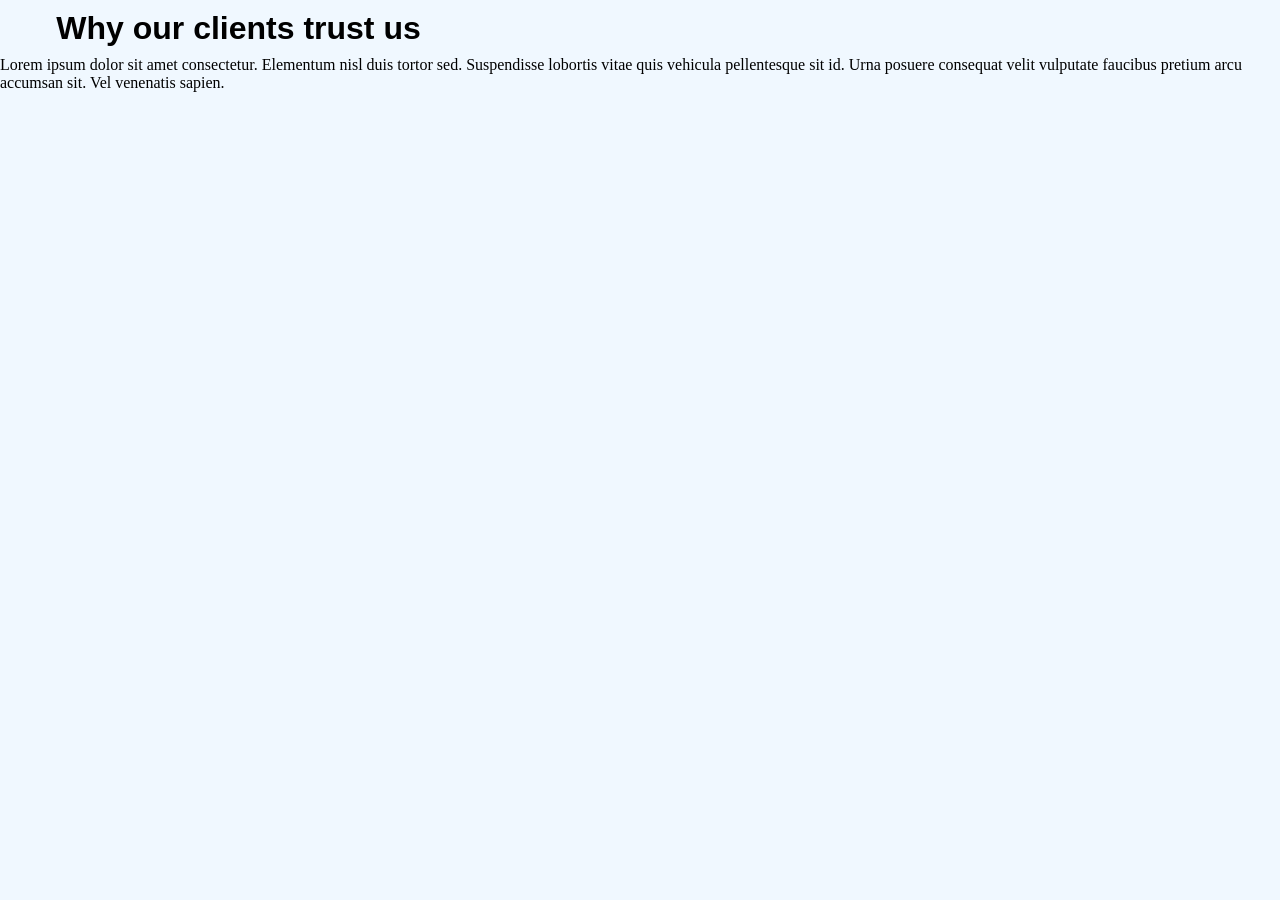
<file: figma/figma.html>
<!DOCTYPE html>
<html lang="en">

<head>
    <meta charset="UTF-8">
    <meta name="viewport" content="width=device-width, initial-scale=1.0">
    <title>Document</title>
    <link rel="stylesheet" href="figma.css">
</head>

<body>
    <div class="page-third">
        <div class="text-top">
            <h1>Why our clients trust us</h1>
        </div>
        <div class="text-pere">
            <p>
                Lorem ipsum dolor sit amet consectetur. Elementum nisl duis tortor sed. Suspendisse lobortis vitae quis vehicula pellentesque sit id. Urna posuere consequat velit vulputate faucibus pretium arcu accumsan sit. Vel venenatis sapien.
            </p>
        </div>

    </div>

    </div>
</body>

</html>
</file>
<file: figma/figma.css>
*{
    margin: 0%;
    padding: 0%;
    box-sizing: border-box;
}

.page-third{
    background-color: aliceblue;
    width: 100%;
    height: 100vh;
}
.text-top h1{
    font-family: Arial, Helvetica, sans-serif;
    width: 477px;
    height: 56px;
    padding: 16px 8px;
    display:flex;
    align-items: center;
    justify-content: center;
    text-align: center;
}
</file>
